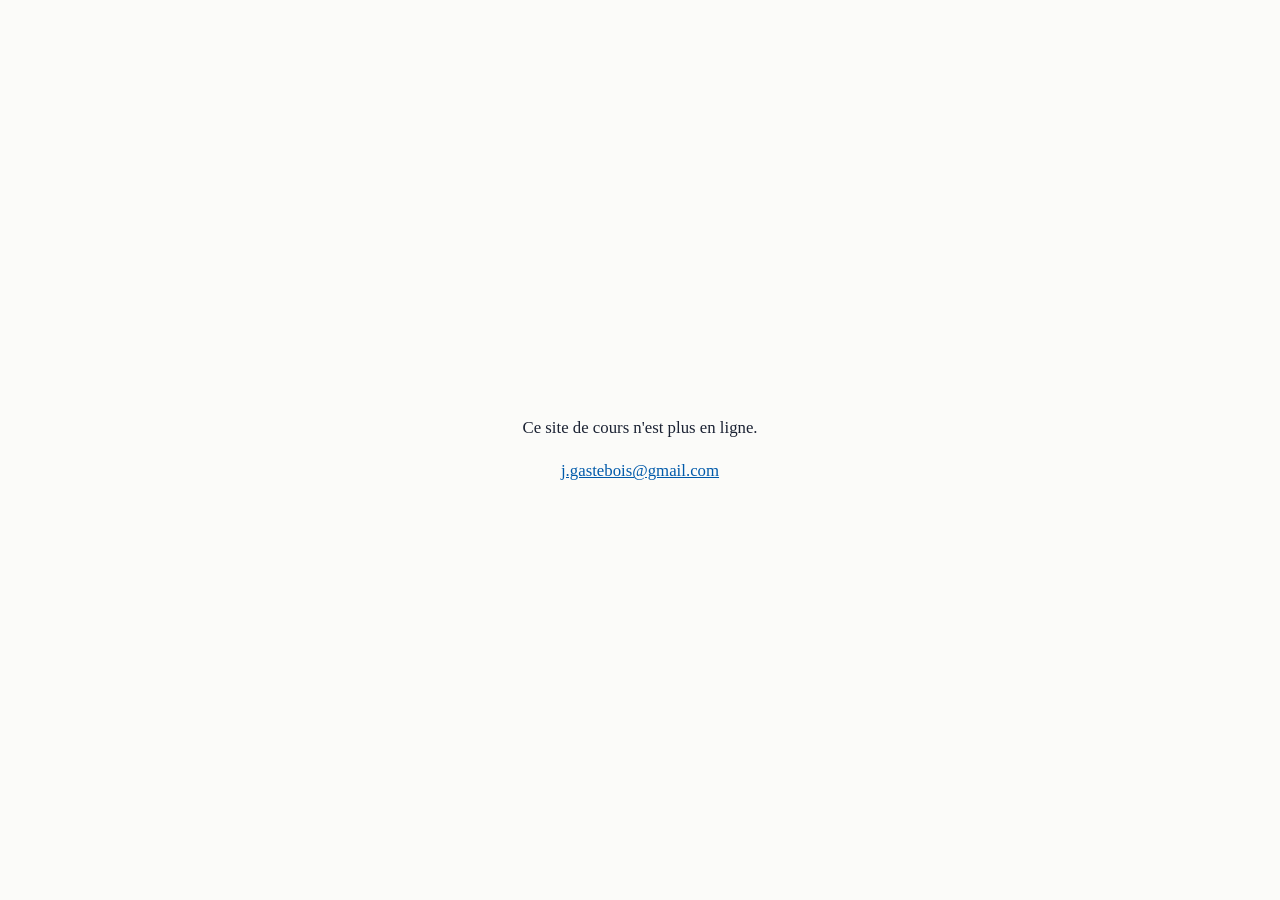
<file: index.html>
<!doctype html>
<html lang="fr">
<head>
  <meta charset="utf-8">
  <meta name="viewport" content="width=device-width, initial-scale=1">
  <meta name="robots" content="noindex, nofollow">
  <title>Page retirée</title>
  <style>
    html { color-scheme: light dark }
    body { margin:0; min-height:100vh; display:grid; place-items:center;
           padding:24px; box-sizing:border-box; background:#FBFBF9; color:#1B2233;
           font:400 1.05rem/1.6 Georgia,"Times New Roman",serif }
    div { max-width:36ch; text-align:center }
    a { color:#005AAA }
    @media (prefers-color-scheme: dark) {
      body { background:#0F1524; color:#E6EAF2 } a { color:#7FB3EE }
    }
  </style>
</head>
<body>
  <div>
    <p>Ce site de cours n'est plus en ligne.</p>
    <p><a href="mailto:j.gastebois@gmail.com">j.gastebois@gmail.com</a></p>
  </div>
</body>
</html>
</file>
